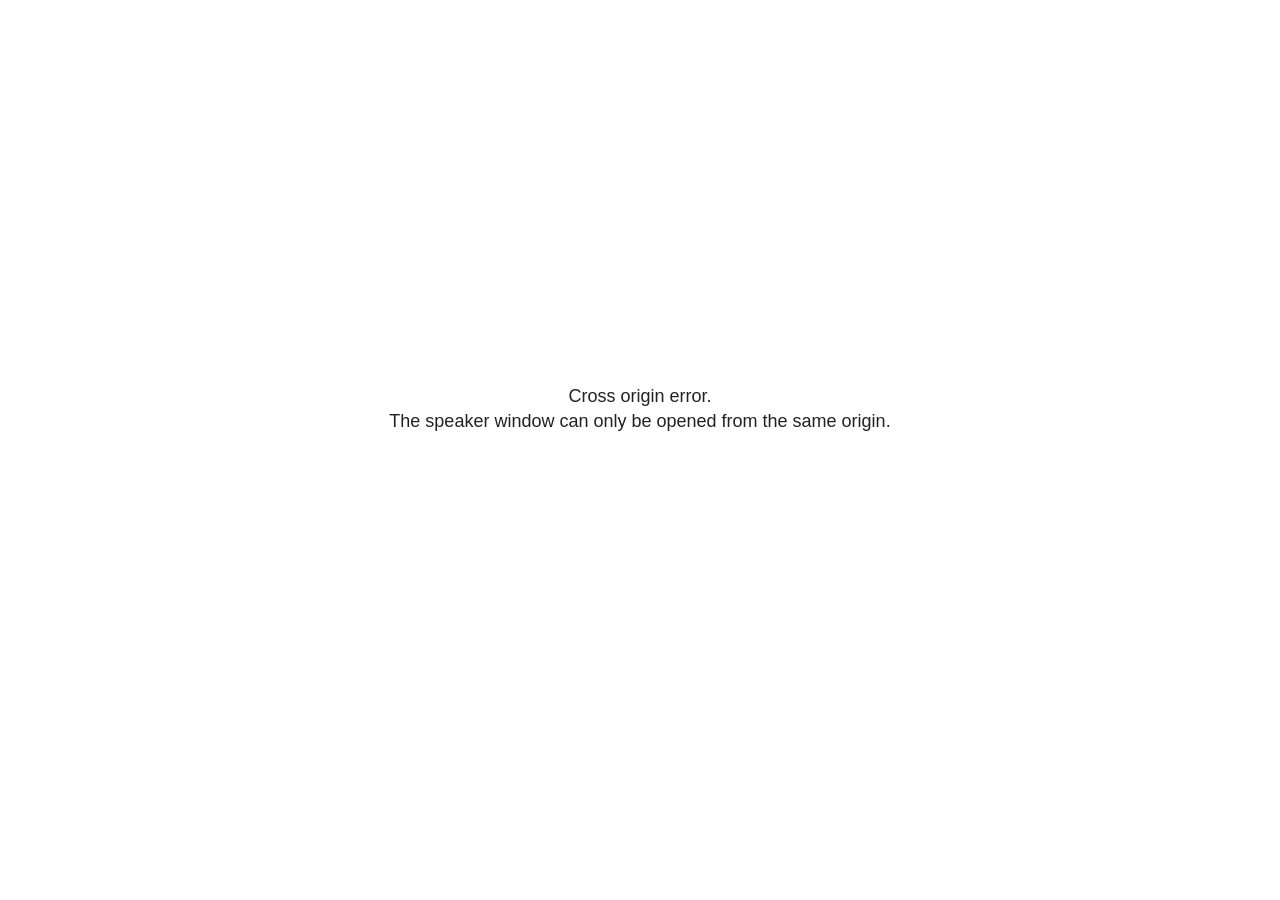
<file: clase/template_pres_v2025_files/libs/revealjs/plugin/notes/speaker-view.html>
<!--
	NOTE: You need to build the notes plugin after making changes to this file.
-->
<html lang="en">
	<head>
		<meta charset="utf-8">

		<title>reveal.js - Speaker View</title>

		<style>
			body {
				font-family: Helvetica;
				font-size: 18px;
			}

			#current-slide,
			#upcoming-slide,
			#speaker-controls {
				padding: 6px;
				box-sizing: border-box;
				-moz-box-sizing: border-box;
			}

			#current-slide iframe,
			#upcoming-slide iframe {
				width: 100%;
				height: 100%;
				border: 1px solid #ddd;
			}

			#current-slide .label,
			#upcoming-slide .label {
				position: absolute;
				top: 10px;
				left: 10px;
				z-index: 2;
			}

			#connection-status {
				position: absolute;
				top: 0;
				left: 0;
				width: 100%;
				height: 100%;
				z-index: 20;
				padding: 30% 20% 20% 20%;
				font-size: 18px;
				color: #222;
				background: #fff;
				text-align: center;
				box-sizing: border-box;
				line-height: 1.4;
			}

			.overlay-element {
				height: 34px;
				line-height: 34px;
				padding: 0 10px;
				text-shadow: none;
				background: rgba( 220, 220, 220, 0.8 );
				color: #222;
				font-size: 14px;
			}

			.overlay-element.interactive:hover {
				background: rgba( 220, 220, 220, 1 );
			}

			#current-slide {
				position: absolute;
				width: 60%;
				height: 100%;
				top: 0;
				left: 0;
				padding-right: 0;
			}

			#upcoming-slide {
				position: absolute;
				width: 40%;
				height: 40%;
				right: 0;
				top: 0;
			}

			/* Speaker controls */
			#speaker-controls {
				position: absolute;
				top: 40%;
				right: 0;
				width: 40%;
				height: 60%;
				overflow: auto;
				font-size: 18px;
			}

				.speaker-controls-time.hidden,
				.speaker-controls-notes.hidden {
					display: none;
				}

				.speaker-controls-time .label,
				.speaker-controls-pace .label,
				.speaker-controls-notes .label {
					text-transform: uppercase;
					font-weight: normal;
					font-size: 0.66em;
					color: #666;
					margin: 0;
				}

				.speaker-controls-time, .speaker-controls-pace {
					border-bottom: 1px solid rgba( 200, 200, 200, 0.5 );
					margin-bottom: 10px;
					padding: 10px 16px;
					padding-bottom: 20px;
					cursor: pointer;
				}

				.speaker-controls-time .reset-button {
					opacity: 0;
					float: right;
					color: #666;
					text-decoration: none;
				}
				.speaker-controls-time:hover .reset-button {
					opacity: 1;
				}

				.speaker-controls-time .timer,
				.speaker-controls-time .clock {
					width: 50%;
				}

				.speaker-controls-time .timer,
				.speaker-controls-time .clock,
				.speaker-controls-time .pacing .hours-value,
				.speaker-controls-time .pacing .minutes-value,
				.speaker-controls-time .pacing .seconds-value {
					font-size: 1.9em;
				}

				.speaker-controls-time .timer {
					float: left;
				}

				.speaker-controls-time .clock {
					float: right;
					text-align: right;
				}

				.speaker-controls-time span.mute {
					opacity: 0.3;
				}

				.speaker-controls-time .pacing-title {
					margin-top: 5px;
				}

				.speaker-controls-time .pacing.ahead {
					color: blue;
				}

				.speaker-controls-time .pacing.on-track {
					color: green;
				}

				.speaker-controls-time .pacing.behind {
					color: red;
				}

				.speaker-controls-notes {
					padding: 10px 16px;
				}

				.speaker-controls-notes .value {
					margin-top: 5px;
					line-height: 1.4;
					font-size: 1.2em;
				}

			/* Layout selector */
			#speaker-layout {
				position: absolute;
				top: 10px;
				right: 10px;
				color: #222;
				z-index: 10;
			}
				#speaker-layout select {
					position: absolute;
					width: 100%;
					height: 100%;
					top: 0;
					left: 0;
					border: 0;
					box-shadow: 0;
					cursor: pointer;
					opacity: 0;

					font-size: 1em;
					background-color: transparent;

					-moz-appearance: none;
					-webkit-appearance: none;
					-webkit-tap-highlight-color: rgba(0, 0, 0, 0);
				}

				#speaker-layout select:focus {
					outline: none;
					box-shadow: none;
				}

			.clear {
				clear: both;
			}

			/* Speaker layout: Wide */
			body[data-speaker-layout="wide"] #current-slide,
			body[data-speaker-layout="wide"] #upcoming-slide {
				width: 50%;
				height: 45%;
				padding: 6px;
			}

			body[data-speaker-layout="wide"] #current-slide {
				top: 0;
				left: 0;
			}

			body[data-speaker-layout="wide"] #upcoming-slide {
				top: 0;
				left: 50%;
			}

			body[data-speaker-layout="wide"] #speaker-controls {
				top: 45%;
				left: 0;
				width: 100%;
				height: 50%;
				font-size: 1.25em;
			}

			/* Speaker layout: Tall */
			body[data-speaker-layout="tall"] #current-slide,
			body[data-speaker-layout="tall"] #upcoming-slide {
				width: 45%;
				height: 50%;
				padding: 6px;
			}

			body[data-speaker-layout="tall"] #current-slide {
				top: 0;
				left: 0;
			}

			body[data-speaker-layout="tall"] #upcoming-slide {
				top: 50%;
				left: 0;
			}

			body[data-speaker-layout="tall"] #speaker-controls {
				padding-top: 40px;
				top: 0;
				left: 45%;
				width: 55%;
				height: 100%;
				font-size: 1.25em;
			}

			/* Speaker layout: Notes only */
			body[data-speaker-layout="notes-only"] #current-slide,
			body[data-speaker-layout="notes-only"] #upcoming-slide {
				display: none;
			}

			body[data-speaker-layout="notes-only"] #speaker-controls {
				padding-top: 40px;
				top: 0;
				left: 0;
				width: 100%;
				height: 100%;
				font-size: 1.25em;
			}

			@media screen and (max-width: 1080px) {
				body[data-speaker-layout="default"] #speaker-controls {
					font-size: 16px;
				}
			}

			@media screen and (max-width: 900px) {
				body[data-speaker-layout="default"] #speaker-controls {
					font-size: 14px;
				}
			}

			@media screen and (max-width: 800px) {
				body[data-speaker-layout="default"] #speaker-controls {
					font-size: 12px;
				}
			}

		</style>
	</head>

	<body>

		<div id="connection-status">Loading speaker view...</div>

		<div id="current-slide"></div>
		<div id="upcoming-slide"><span class="overlay-element label">Upcoming</span></div>
		<div id="speaker-controls">
			<div class="speaker-controls-time">
				<h4 class="label">Time <span class="reset-button">Click to Reset</span></h4>
				<div class="clock">
					<span class="clock-value">0:00 AM</span>
				</div>
				<div class="timer">
					<span class="hours-value">00</span><span class="minutes-value">:00</span><span class="seconds-value">:00</span>
				</div>
				<div class="clear"></div>

				<h4 class="label pacing-title" style="display: none">Pacing – Time to finish current slide</h4>
				<div class="pacing" style="display: none">
					<span class="hours-value">00</span><span class="minutes-value">:00</span><span class="seconds-value">:00</span>
				</div>
			</div>

			<div class="speaker-controls-notes hidden">
				<h4 class="label">Notes</h4>
				<div class="value"></div>
			</div>
		</div>
		<div id="speaker-layout" class="overlay-element interactive">
			<span class="speaker-layout-label"></span>
			<select class="speaker-layout-dropdown"></select>
		</div>

		<script>

			(function() {

				var notes,
					notesValue,
					currentState,
					currentSlide,
					upcomingSlide,
					layoutLabel,
					layoutDropdown,
					pendingCalls = {},
					lastRevealApiCallId = 0,
					connected = false

				var connectionStatus = document.querySelector( '#connection-status' );

				var SPEAKER_LAYOUTS = {
					'default': 'Default',
					'wide': 'Wide',
					'tall': 'Tall',
					'notes-only': 'Notes only'
				};

				setupLayout();

				let openerOrigin;

				try {
					openerOrigin = window.opener.location.origin;
				}
				catch ( error ) { console.warn( error ) }

				// In order to prevent XSS, the speaker view will only run if its
				// opener has the same origin as itself
				if( window.location.origin !== openerOrigin ) {
					connectionStatus.innerHTML = 'Cross origin error.<br>The speaker window can only be opened from the same origin.';
					return;
				}

				var connectionTimeout = setTimeout( function() {
					connectionStatus.innerHTML = 'Error connecting to main window.<br>Please try closing and reopening the speaker view.';
				}, 5000 );

				window.addEventListener( 'message', function( event ) {

					// Validate the origin of all messages to avoid parsing messages
					// that aren't meant for us. Ignore when running off file:// so
					// that the speaker view continues to work without a web server.
					if( window.location.origin !== event.origin && window.location.origin !== 'file://' ) {
						return
					}

					clearTimeout( connectionTimeout );
					connectionStatus.style.display = 'none';

					var data = JSON.parse( event.data );

					// The overview mode is only useful to the reveal.js instance
					// where navigation occurs so we don't sync it
					if( data.state ) delete data.state.overview;

					// Messages sent by the notes plugin inside of the main window
					if( data && data.namespace === 'reveal-notes' ) {
						if( data.type === 'connect' ) {
							handleConnectMessage( data );
						}
						else if( data.type === 'state' ) {
							handleStateMessage( data );
						}
						else if( data.type === 'return' ) {
							pendingCalls[data.callId](data.result);
							delete pendingCalls[data.callId];
						}
					}
					// Messages sent by the reveal.js inside of the current slide preview
					else if( data && data.namespace === 'reveal' ) {
						if( /ready/.test( data.eventName ) ) {
							// Send a message back to notify that the handshake is complete
							window.opener.postMessage( JSON.stringify({ namespace: 'reveal-notes', type: 'connected'} ), '*' );
						}
						else if( /slidechanged|fragmentshown|fragmenthidden|paused|resumed/.test( data.eventName ) && currentState !== JSON.stringify( data.state ) ) {

							dispatchStateToMainWindow( data.state );

						}
					}

				} );

				/**
				 * Updates the presentation in the main window to match the state
				 * of the presentation in the notes window.
				 */
				const dispatchStateToMainWindow = debounce(( state ) => {
					window.opener.postMessage( JSON.stringify({ method: 'setState', args: [ state ]} ), '*' );
				}, 500);

				/**
				 * Asynchronously calls the Reveal.js API of the main frame.
				 */
				function callRevealApi( methodName, methodArguments, callback ) {

					var callId = ++lastRevealApiCallId;
					pendingCalls[callId] = callback;
					window.opener.postMessage( JSON.stringify( {
						namespace: 'reveal-notes',
						type: 'call',
						callId: callId,
						methodName: methodName,
						arguments: methodArguments
					} ), '*' );

				}

				/**
				 * Called when the main window is trying to establish a
				 * connection.
				 */
				function handleConnectMessage( data ) {

					if( connected === false ) {
						connected = true;

						setupIframes( data );
						setupKeyboard();
						setupNotes();
						setupTimer();
						setupHeartbeat();
					}

				}

				/**
				 * Called when the main window sends an updated state.
				 */
				function handleStateMessage( data ) {

					// Store the most recently set state to avoid circular loops
					// applying the same state
					currentState = JSON.stringify( data.state );

					// No need for updating the notes in case of fragment changes
					if ( data.notes ) {
						notes.classList.remove( 'hidden' );
						notesValue.style.whiteSpace = data.whitespace;
						if( data.markdown ) {
							notesValue.innerHTML = marked( data.notes );
						}
						else {
							notesValue.innerHTML = data.notes;
						}
					}
					else {
						notes.classList.add( 'hidden' );
					}

					// Update the note slides
					currentSlide.contentWindow.postMessage( JSON.stringify({ method: 'setState', args: [ data.state ] }), '*' );
					upcomingSlide.contentWindow.postMessage( JSON.stringify({ method: 'setState', args: [ data.state ] }), '*' );
					upcomingSlide.contentWindow.postMessage( JSON.stringify({ method: 'next' }), '*' );

				}

				// Limit to max one state update per X ms
				handleStateMessage = debounce( handleStateMessage, 200 );

				/**
				 * Forward keyboard events to the current slide window.
				 * This enables keyboard events to work even if focus
				 * isn't set on the current slide iframe.
				 *
				 * Block F5 default handling, it reloads and disconnects
				 * the speaker notes window.
				 */
				function setupKeyboard() {

					document.addEventListener( 'keydown', function( event ) {
						if( event.keyCode === 116 || ( event.metaKey && event.keyCode === 82 ) ) {
							event.preventDefault();
							return false;
						}
						currentSlide.contentWindow.postMessage( JSON.stringify({ method: 'triggerKey', args: [ event.keyCode ] }), '*' );
					} );

				}

				/**
				 * Creates the preview iframes.
				 */
				function setupIframes( data ) {

					var params = [
						'receiver',
						'progress=false',
						'history=false',
						'transition=none',
						'autoSlide=0',
						'backgroundTransition=none'
					].join( '&' );

					var urlSeparator = /\?/.test(data.url) ? '&' : '?';
					var hash = '#/' + data.state.indexh + '/' + data.state.indexv;
					var currentURL = data.url + urlSeparator + params + '&scrollActivationWidth=false&postMessageEvents=true' + hash;
					var upcomingURL = data.url + urlSeparator + params + '&scrollActivationWidth=false&controls=false' + hash;

					currentSlide = document.createElement( 'iframe' );
					currentSlide.setAttribute( 'width', 1280 );
					currentSlide.setAttribute( 'height', 1024 );
					currentSlide.setAttribute( 'src', currentURL );
					document.querySelector( '#current-slide' ).appendChild( currentSlide );

					upcomingSlide = document.createElement( 'iframe' );
					upcomingSlide.setAttribute( 'width', 640 );
					upcomingSlide.setAttribute( 'height', 512 );
					upcomingSlide.setAttribute( 'src', upcomingURL );
					document.querySelector( '#upcoming-slide' ).appendChild( upcomingSlide );

				}

				/**
				 * Setup the notes UI.
				 */
				function setupNotes() {

					notes = document.querySelector( '.speaker-controls-notes' );
					notesValue = document.querySelector( '.speaker-controls-notes .value' );

				}

				/**
				 * We send out a heartbeat at all times to ensure we can
				 * reconnect with the main presentation window after reloads.
				 */
				function setupHeartbeat() {

					setInterval( () => {
						window.opener.postMessage( JSON.stringify({ namespace: 'reveal-notes', type: 'heartbeat'} ), '*' );
					}, 1000 );

				}

				function getTimings( callback ) {

					callRevealApi( 'getSlidesAttributes', [], function ( slideAttributes ) {
						callRevealApi( 'getConfig', [], function ( config ) {
							var totalTime = config.totalTime;
							var minTimePerSlide = config.minimumTimePerSlide || 0;
							var defaultTiming = config.defaultTiming;
							if ((defaultTiming == null) && (totalTime == null)) {
								callback(null);
								return;
							}
							// Setting totalTime overrides defaultTiming
							if (totalTime) {
								defaultTiming = 0;
							}
							var timings = [];
							for ( var i in slideAttributes ) {
								var slide = slideAttributes[ i ];
								var timing = defaultTiming;
								if( slide.hasOwnProperty( 'data-timing' )) {
									var t = slide[ 'data-timing' ];
									timing = parseInt(t);
									if( isNaN(timing) ) {
										console.warn("Could not parse timing '" + t + "' of slide " + i + "; using default of " + defaultTiming);
										timing = defaultTiming;
									}
								}
								timings.push(timing);
							}
							if ( totalTime ) {
								// After we've allocated time to individual slides, we summarize it and
								// subtract it from the total time
								var remainingTime = totalTime - timings.reduce( function(a, b) { return a + b; }, 0 );
								// The remaining time is divided by the number of slides that have 0 seconds
								// allocated at the moment, giving the average time-per-slide on the remaining slides
								var remainingSlides = (timings.filter( function(x) { return x == 0 }) ).length
								var timePerSlide = Math.round( remainingTime / remainingSlides, 0 )
								// And now we replace every zero-value timing with that average
								timings = timings.map( function(x) { return (x==0 ? timePerSlide : x) } );
							}
							var slidesUnderMinimum = timings.filter( function(x) { return (x < minTimePerSlide) } ).length
							if ( slidesUnderMinimum ) {
								message = "The pacing time for " + slidesUnderMinimum + " slide(s) is under the configured minimum of " + minTimePerSlide + " seconds. Check the data-timing attribute on individual slides, or consider increasing the totalTime or minimumTimePerSlide configuration options (or removing some slides).";
								alert(message);
							}
							callback( timings );
						} );
					} );

				}

				/**
				 * Return the number of seconds allocated for presenting
				 * all slides up to and including this one.
				 */
				function getTimeAllocated( timings, callback ) {

					callRevealApi( 'getSlidePastCount', [], function ( currentSlide ) {
						var allocated = 0;
						for (var i in timings.slice(0, currentSlide + 1)) {
							allocated += timings[i];
						}
						callback( allocated );
					} );

				}

				/**
				 * Create the timer and clock and start updating them
				 * at an interval.
				 */
				function setupTimer() {

					var start = new Date(),
					timeEl = document.querySelector( '.speaker-controls-time' ),
					clockEl = timeEl.querySelector( '.clock-value' ),
					hoursEl = timeEl.querySelector( '.hours-value' ),
					minutesEl = timeEl.querySelector( '.minutes-value' ),
					secondsEl = timeEl.querySelector( '.seconds-value' ),
					pacingTitleEl = timeEl.querySelector( '.pacing-title' ),
					pacingEl = timeEl.querySelector( '.pacing' ),
					pacingHoursEl = pacingEl.querySelector( '.hours-value' ),
					pacingMinutesEl = pacingEl.querySelector( '.minutes-value' ),
					pacingSecondsEl = pacingEl.querySelector( '.seconds-value' );

					var timings = null;
					getTimings( function ( _timings ) {

						timings = _timings;
						if (_timings !== null) {
							pacingTitleEl.style.removeProperty('display');
							pacingEl.style.removeProperty('display');
						}

						// Update once directly
						_updateTimer();

						// Then update every second
						setInterval( _updateTimer, 1000 );

					} );


					function _resetTimer() {

						if (timings == null) {
							start = new Date();
							_updateTimer();
						}
						else {
							// Reset timer to beginning of current slide
							getTimeAllocated( timings, function ( slideEndTimingSeconds ) {
								var slideEndTiming = slideEndTimingSeconds * 1000;
								callRevealApi( 'getSlidePastCount', [], function ( currentSlide ) {
									var currentSlideTiming = timings[currentSlide] * 1000;
									var previousSlidesTiming = slideEndTiming - currentSlideTiming;
									var now = new Date();
									start = new Date(now.getTime() - previousSlidesTiming);
									_updateTimer();
								} );
							} );
						}

					}

					timeEl.addEventListener( 'click', function() {
						_resetTimer();
						return false;
					} );

					function _displayTime( hrEl, minEl, secEl, time) {

						var sign = Math.sign(time) == -1 ? "-" : "";
						time = Math.abs(Math.round(time / 1000));
						var seconds = time % 60;
						var minutes = Math.floor( time / 60 ) % 60 ;
						var hours = Math.floor( time / ( 60 * 60 )) ;
						hrEl.innerHTML = sign + zeroPadInteger( hours );
						if (hours == 0) {
							hrEl.classList.add( 'mute' );
						}
						else {
							hrEl.classList.remove( 'mute' );
						}
						minEl.innerHTML = ':' + zeroPadInteger( minutes );
						if (hours == 0 && minutes == 0) {
							minEl.classList.add( 'mute' );
						}
						else {
							minEl.classList.remove( 'mute' );
						}
						secEl.innerHTML = ':' + zeroPadInteger( seconds );
					}

					function _updateTimer() {

						var diff, hours, minutes, seconds,
						now = new Date();

						diff = now.getTime() - start.getTime();

						clockEl.innerHTML = now.toLocaleTimeString( 'en-US', { hour12: true, hour: '2-digit', minute:'2-digit' } );
						_displayTime( hoursEl, minutesEl, secondsEl, diff );
						if (timings !== null) {
							_updatePacing(diff);
						}

					}

					function _updatePacing(diff) {

						getTimeAllocated( timings, function ( slideEndTimingSeconds ) {
							var slideEndTiming = slideEndTimingSeconds * 1000;

							callRevealApi( 'getSlidePastCount', [], function ( currentSlide ) {
								var currentSlideTiming = timings[currentSlide] * 1000;
								var timeLeftCurrentSlide = slideEndTiming - diff;
								if (timeLeftCurrentSlide < 0) {
									pacingEl.className = 'pacing behind';
								}
								else if (timeLeftCurrentSlide < currentSlideTiming) {
									pacingEl.className = 'pacing on-track';
								}
								else {
									pacingEl.className = 'pacing ahead';
								}
								_displayTime( pacingHoursEl, pacingMinutesEl, pacingSecondsEl, timeLeftCurrentSlide );
							} );
						} );
					}

				}

				/**
				 * Sets up the speaker view layout and layout selector.
				 */
				function setupLayout() {

					layoutDropdown = document.querySelector( '.speaker-layout-dropdown' );
					layoutLabel = document.querySelector( '.speaker-layout-label' );

					// Render the list of available layouts
					for( var id in SPEAKER_LAYOUTS ) {
						var option = document.createElement( 'option' );
						option.setAttribute( 'value', id );
						option.textContent = SPEAKER_LAYOUTS[ id ];
						layoutDropdown.appendChild( option );
					}

					// Monitor the dropdown for changes
					layoutDropdown.addEventListener( 'change', function( event ) {

						setLayout( layoutDropdown.value );

					}, false );

					// Restore any currently persisted layout
					setLayout( getLayout() );

				}

				/**
				 * Sets a new speaker view layout. The layout is persisted
				 * in local storage.
				 */
				function setLayout( value ) {

					var title = SPEAKER_LAYOUTS[ value ];

					layoutLabel.innerHTML = 'Layout' + ( title ? ( ': ' + title ) : '' );
					layoutDropdown.value = value;

					document.body.setAttribute( 'data-speaker-layout', value );

					// Persist locally
					if( supportsLocalStorage() ) {
						window.localStorage.setItem( 'reveal-speaker-layout', value );
					}

				}

				/**
				 * Returns the ID of the most recently set speaker layout
				 * or our default layout if none has been set.
				 */
				function getLayout() {

					if( supportsLocalStorage() ) {
						var layout = window.localStorage.getItem( 'reveal-speaker-layout' );
						if( layout ) {
							return layout;
						}
					}

					// Default to the first record in the layouts hash
					for( var id in SPEAKER_LAYOUTS ) {
						return id;
					}

				}

				function supportsLocalStorage() {

					try {
						localStorage.setItem('test', 'test');
						localStorage.removeItem('test');
						return true;
					}
					catch( e ) {
						return false;
					}

				}

				function zeroPadInteger( num ) {

					var str = '00' + parseInt( num );
					return str.substring( str.length - 2 );

				}

				/**
				 * Limits the frequency at which a function can be called.
				 */
				function debounce( fn, ms ) {

					var lastTime = 0,
						timeout;

					return function() {

						var args = arguments;
						var context = this;

						clearTimeout( timeout );

						var timeSinceLastCall = Date.now() - lastTime;
						if( timeSinceLastCall > ms ) {
							fn.apply( context, args );
							lastTime = Date.now();
						}
						else {
							timeout = setTimeout( function() {
								fn.apply( context, args );
								lastTime = Date.now();
							}, ms - timeSinceLastCall );
						}

					}

				}

			})();

		</script>
	</body>
</html>
</file>
